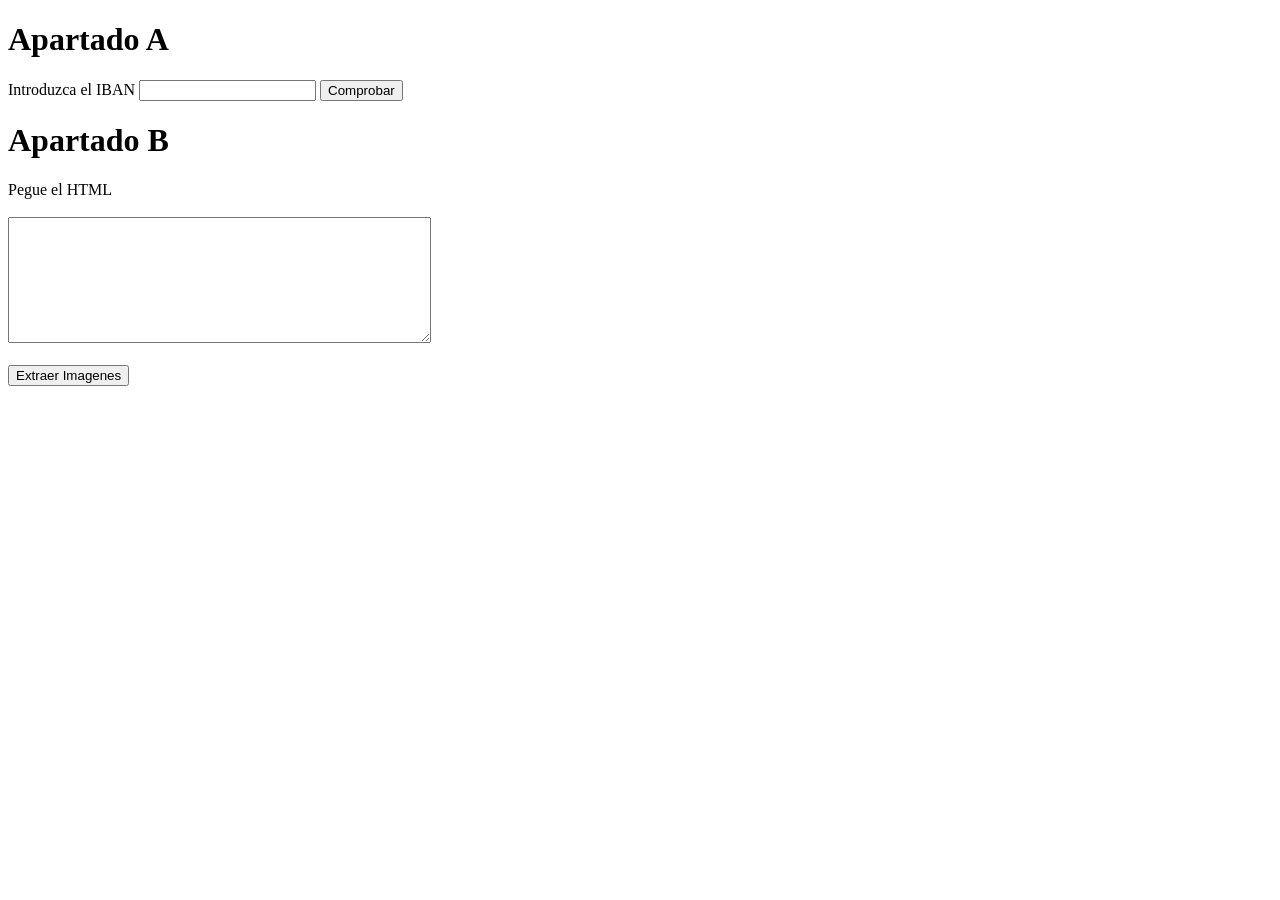
<file: modulo11 Expresiones regulares/index.html>
<!DOCTYPE html>
<html lang="en">
  <head>
    <meta charset="UTF-8" />
    <link rel="icon" type="image/svg+xml" href="/vite.svg" />
    <meta name="viewport" content="width=device-width, initial-scale=1.0" />
    <title>Vite + TS</title>
  </head>
  <body>
    <div id="app">
      <h1>Apartado A</h1>
      <label for="txtIban">Introduzca el IBAN</label>
      <input type="text" id="txtIban" />
      <button id="btnComprobar">Comprobar</button>
      <div id="resultado"></div>
    </div>

    <div id="app">
      <h1>Apartado B</h1>
      <label for="txtImg">Pegue el HTML</label>

      <div><br /><textarea id="txtImg" rows="8" cols="50"></textarea></div>
      <br />
      <button id="btnExtraerImg">Extraer Imagenes</button>
      <div id="resultadoImg"></div>
    </div>
    <script type="module" src="/src/main.ts"></script>
  </body>
</html>
</file>
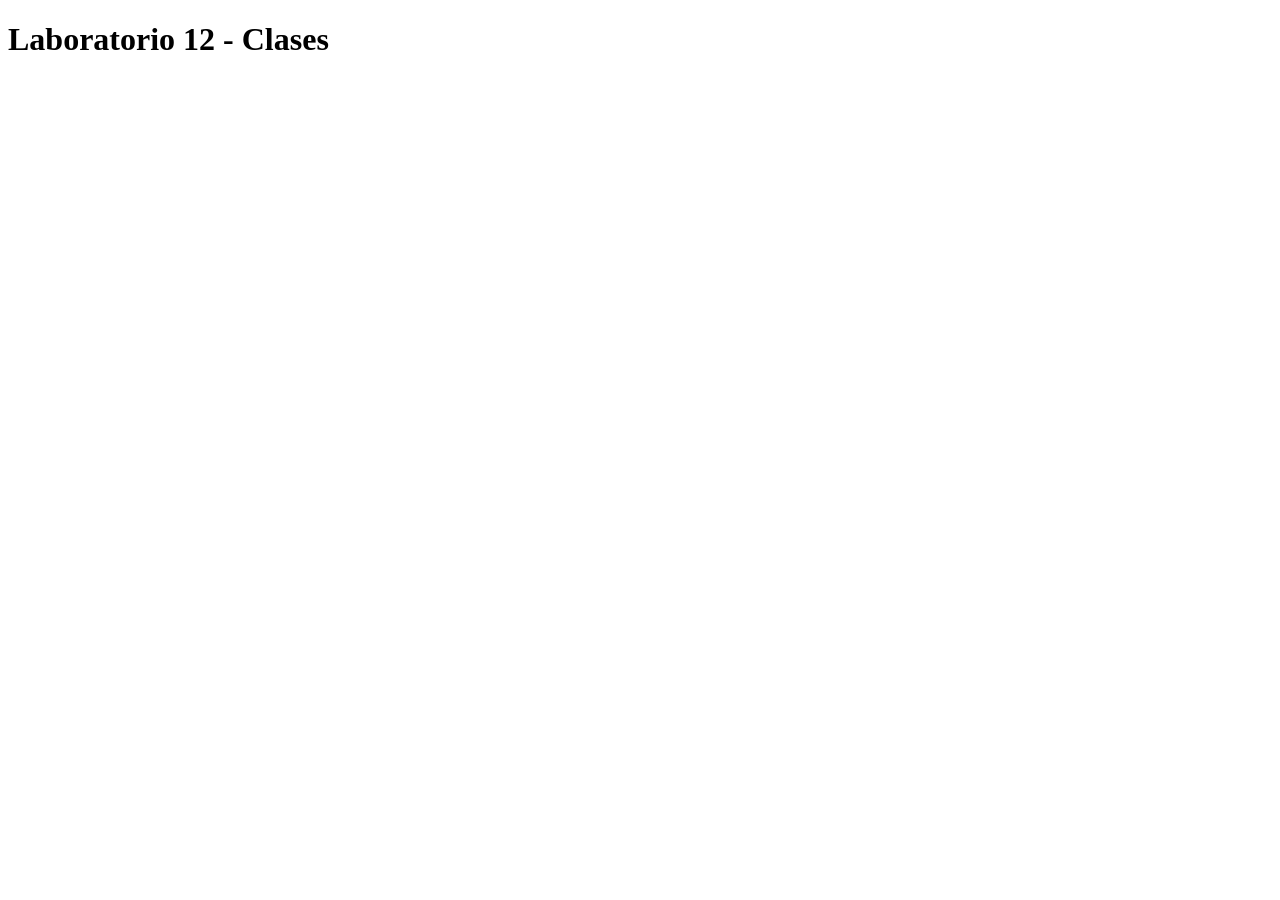
<file: modulo12 Clases/index.html>
<!DOCTYPE html>
<html lang="en">
  <head>
    <meta charset="UTF-8" />
    <link rel="icon" type="image/svg+xml" href="/vite.svg" />
   
    <meta name="viewport" content="width=device-width, initial-scale=1.0" />
    <title>Vite + TS</title>
  </head>
  <body>
   
<div  id="app">
      <h1>Laboratorio 12 - Clases </h1>
   
 
 
    </html>
    <script type="module" src="/src/main.ts"></script>
  </body>
</html>
</file>
